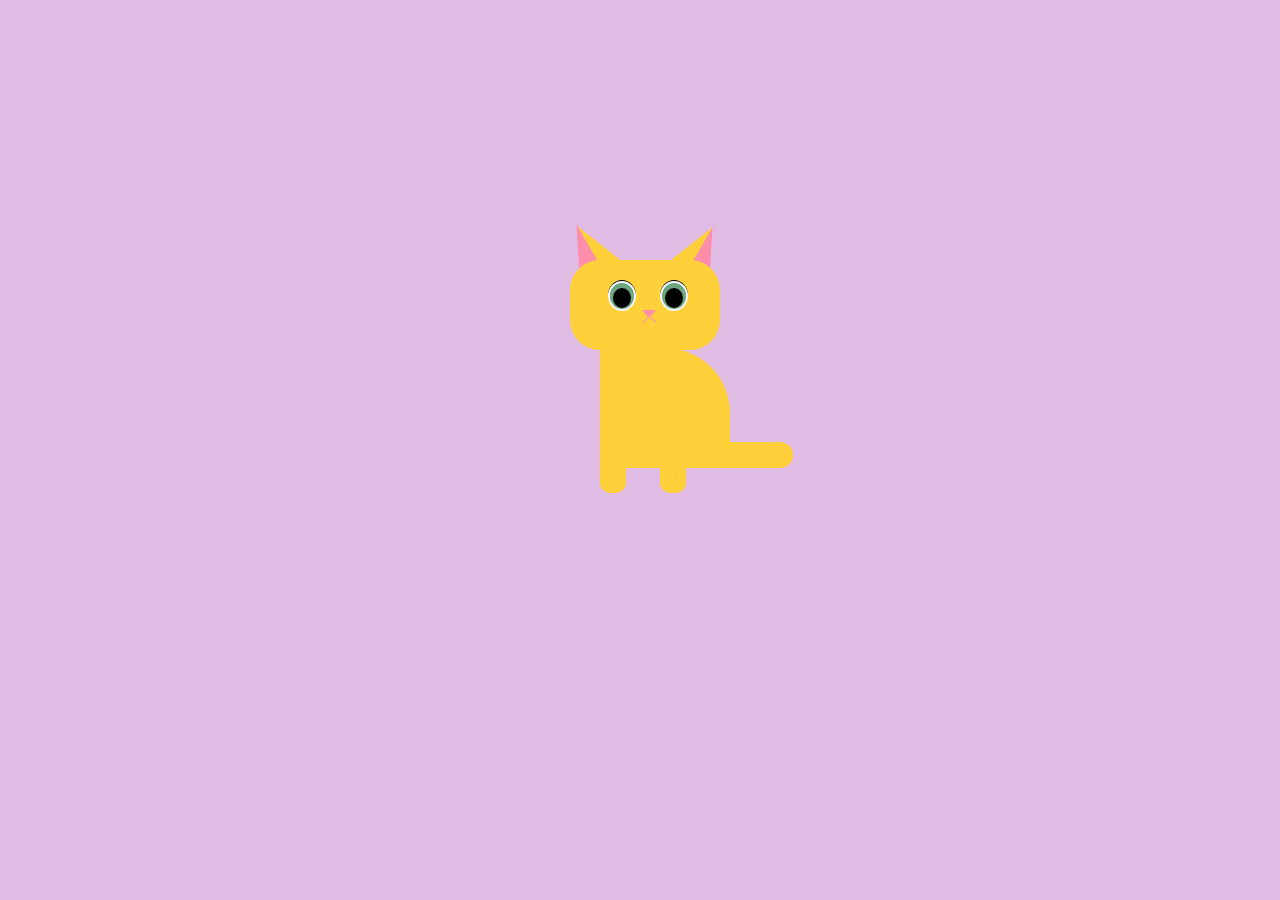
<file: index.html>
<html>
    <head>
        <link rel="stylesheet" href="Kedi.css">
    </head>

    <body>
        <div class="container">
            <div class="cat">
                <div class="head">
                    <div class="l-ear">
                        <div class="inner-l"></div>
                    </div>
                    <div class="r-ear">
                        <div class="inner-r"></div>
                    </div>
                    <div class="eyes">
                        <div class="l-eye">
                        <div class="iris">
                           <div class="eyeball"></div> 
                        </div>          
                    </div>
                    <div class="r-eye">
                        <div class="iris">
                           <div class="eyeball"></div>
                        </div>
                    </div>                  
                </div>
                <div class="nose">
                    <div class="l1"></div>
                    <div class="l2"></div>
                </div>
            </div>
            <div class="body">
                <div class="paw-l"></div>
                <div class="paw-r"></div>
                <div class="tail"></div>
            </div>
        </div>
    </body>
</html>
</file>
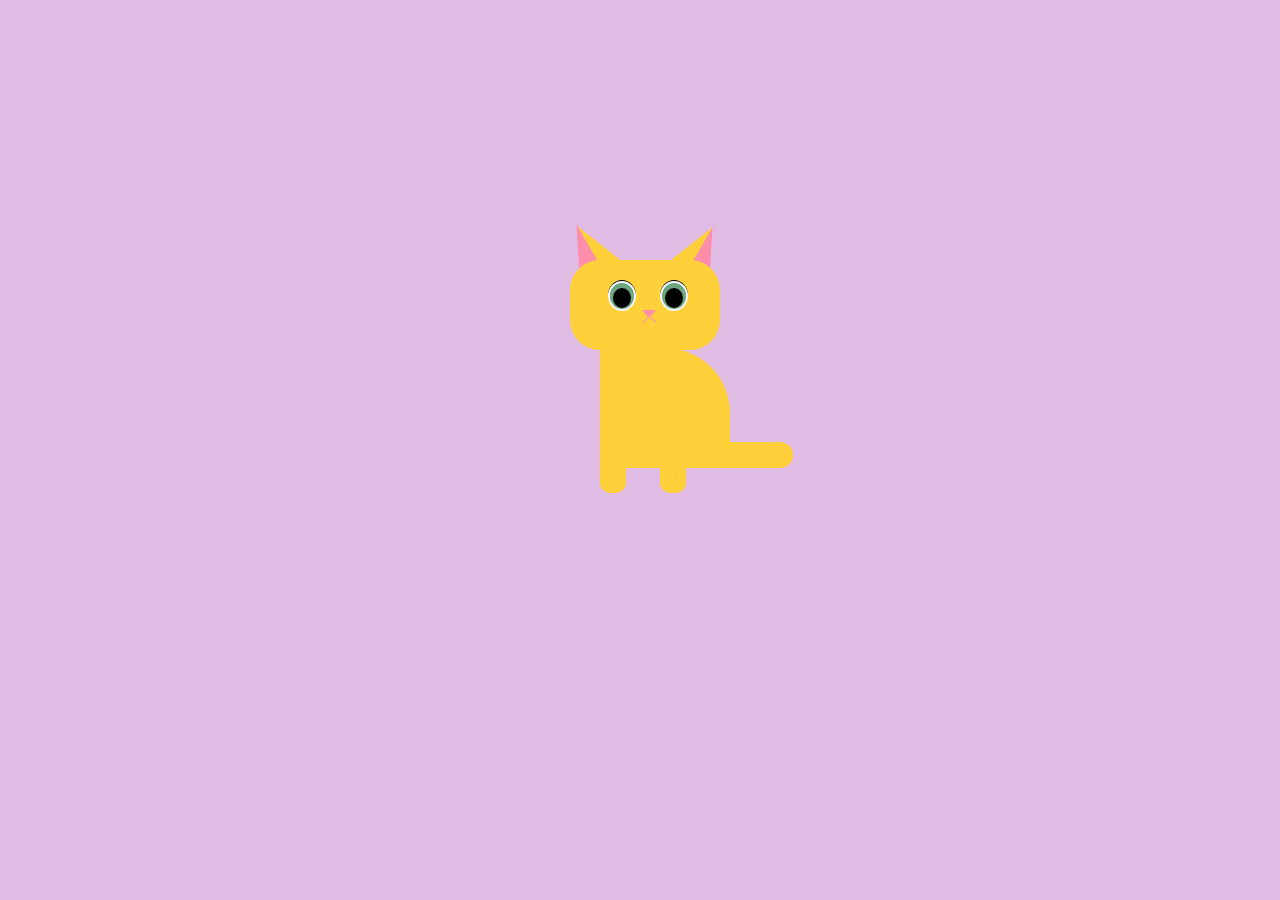
<file: Kedi.html>
<html>
    <head>
        <link rel="stylesheet" href="Kedi.css">
    </head>

    <body>
        <div class="container">
            <div class="cat">
                <div class="head">
                    <div class="l-ear">
                        <div class="inner-l"></div>
                    </div>
                    <div class="r-ear">
                        <div class="inner-r"></div>
                    </div>
                    <div class="eyes">
                        <div class="l-eye">
                        <div class="iris">
                           <div class="eyeball"></div> 
                        </div>          
                    </div>
                    <div class="r-eye">
                        <div class="iris">
                           <div class="eyeball"></div>
                        </div>
                    </div>                  
                </div>
                <div class="nose">
                    <div class="l1"></div>
                    <div class="l2"></div>
                </div>
            </div>
            <div class="body">
                <div class="paw-l"></div>
                <div class="paw-r"></div>
                <div class="tail"></div>
            </div>
        </div>
    </body>
</html>
</file>
<file: Kedi.css>
body{
    background-color: #E0BBE4;
}
.container {
    height: 500px;
    width: 350px;
    background-color: #E0BBE4;
    margin: auto;
    position: absolute;
    top: 0;
    bottom: 0;
    left: 0;
    right: 0;
    box-sizing: border-box;
    z-index: -1;
}

.cat {
    position: relative;
    top: 60px;
    left: 105px;
}

.head{ 
    position: absolute;
    height: 90px;
    width: 150px;
    background-color: #ffd03a;
    border-radius: 30px;
}

.l-eye, .r-eye {
    position: absolute;
    height: 30px;
    width: 28px;
    top: 20px;
    left: 38px;
    background-color: #f3f7fd;
    border-radius: 50%;
    border-top: 1px solid black;
}

.r-eye {
    left: 90px;
}

.iris {
    position: absolute;
    height: 26px;
    width: 24px;
    top: 2px;
    left: 2px;
    background-color: #6ca580;
    border-radius: 50%;
}

.eyeball{
    position: absolute;
    height: 20px; 
    width: 18px;
    top: 5px;
    left: 3px;
    background-color: black;
    border-radius: 50%;
}

.l-ear, .r-ear {
    width: 0;
    height: 0;
    position: relative;
    border-bottom: 50px solid  #ffd03a;
    border-left: 20px solid transparent;
    border-right: 20px solid transparent;
    z-index: -1;
}

.l-ear { 
    bottom: 37px;
    transform: rotate(-30deg);
}

.r-ear {
    bottom: 86px;
    left: 110px;
    transform: rotate(30deg);
}

.inner-l, .inner-r {
    width: 0;
    height: 0;
    position: relative;
    border-bottom: 50px solid #fc8eac;
}

.inner-l {
    border-left: 25px solid transparent;
    right: 25px;
    bottom: 2px;
}

.inner-r{
    border-right: 25px solid transparent;
}

.nose {
    height: 0;
    width: 0;
    position: relative;
    border-top: 8px solid  #fc8eac;
    border-left: 7px solid transparent;
    border-right: 7px solid transparent;
    bottom: 50px;
    left: 72px;
}

.l1, .l2 {
    position: relative;
    height: 8px;
    width: 1px;
    background-color: #fc8eac;
}

.l1 {
    transform: rotate(45deg);
    right: 4px;
    bottom: 2px;
}

.l2 {
    transform: rotate(-45deg);
    left: 4px;
    bottom: 10px;
}

.body {
    background-color: #ffd03a;
    position: relative;
    height: 120px;
    width: 130px;
    border-radius: 0 65px 0 0;
    top: 88px;
    left: 30px;
}

.paw-l {
    height: 25px;
    width: 26px;
    position: relative;
    background-color: #ffd03a;
    border-radius: 0 0 10px 10px; 
    top: 120px;
    
}

.paw-r {
    height: 25px;
    width: 26px;
    position: relative;
    background-color: #ffd03a;
    top: 95px;
    left: 60px;
    border-radius: 0 0 10px 10px;
}

.tail {
    height: 70px;
    width: 26px;
    position: relative;
    background-color: #ffd03a;
    top: 22px;
    left: 145px;
    transform: rotate(90deg);
    border-radius:20px 20px 0 0;
}
</file>
